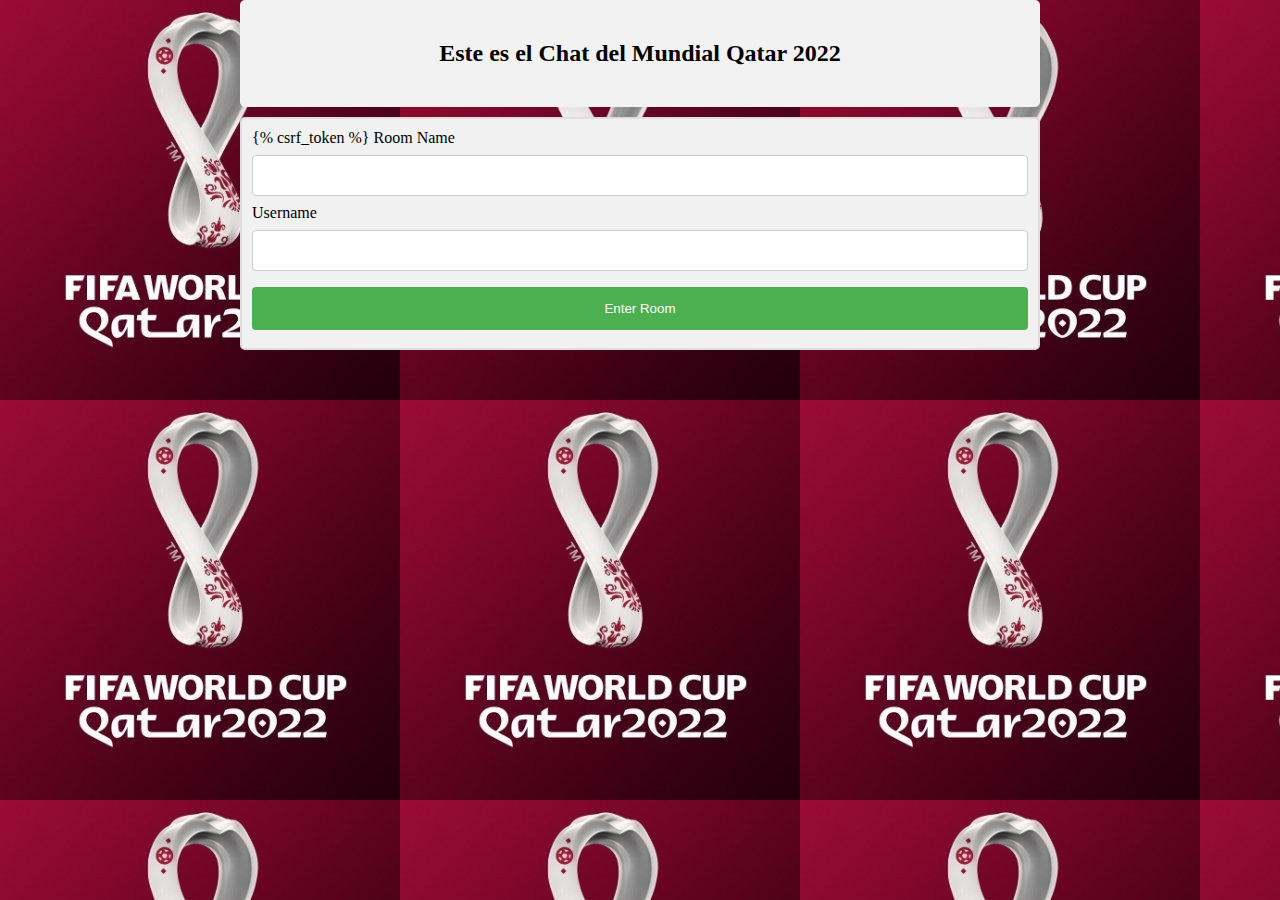
<file: AppCoder/templates/AppCoder/chat.html>
<!DOCTYPE html>
<html>
<head>
<meta name="viewport" content="width=device-width, initial-scale=1">
<style>
body 
 {
  margin: 0 auto;
  max-width: 800px;
  padding: 0 20px;
}

.container {
  border: 2px solid #dedede;
  background-color: #f1f1f1;
  border-radius: 5px;
  padding: 10px;
  margin: 10px 0;
}

.darker {
  border-color: #ccc;
  background-color: #ddd;
}

.container::after {
  content: "";
  clear: both;
  display: table;
}

.container img {
  float: left;
  max-width: 60px;
  width: 100%;
  margin-right: 20px;
  border-radius: 50%;
}

.container img.right {
  float: right;
  margin-left: 20px;
  margin-right:0;
}

.time-right {
  float: right;
  color: #aaa;
}

.time-left {
  float: left;
  color: #999;
}
</style>
</head>
<body>

<div align="center">
    <h2>Este es el Chat del Mundial Qatar 2022</h2>
</div>


<div class="container">
    <style>
    input[type=text], select {
    width: 100%;
    padding: 12px 20px;
    margin: 8px 0;
    display: inline-block;
    border: 1px solid #ccc;
    border-radius: 4px;
    box-sizing: border-box;
    }

    input[type=submit] {
    width: 100%;
    background-color: #4CAF50;
    color: white;
    padding: 14px 20px;
    margin: 8px 0;
    border: none;
    border-radius: 4px;
    cursor: pointer;
    }

    input[type=submit]:hover {
    background-color: #45a049;
    }

    div {
    border-radius: 5px;
    background-color: #f2f2f2;
    padding: 20px;
    }
    </style>

    <form id="post-form" method="POST" action="checkview">
        {% csrf_token %}
        <label>Room Name</label>
        <input type="text" name="room_name" id="room_name" width="100px" />
        <label>Username</label>
        <input type="text" name="username" id="username" width="100px" />
        <input type="submit" value="Enter Room">
    </form>
</div>

<body background="../../static/AppCoder/media/FotoQatar.jpg"></body>

</body>


</html>
</file>
